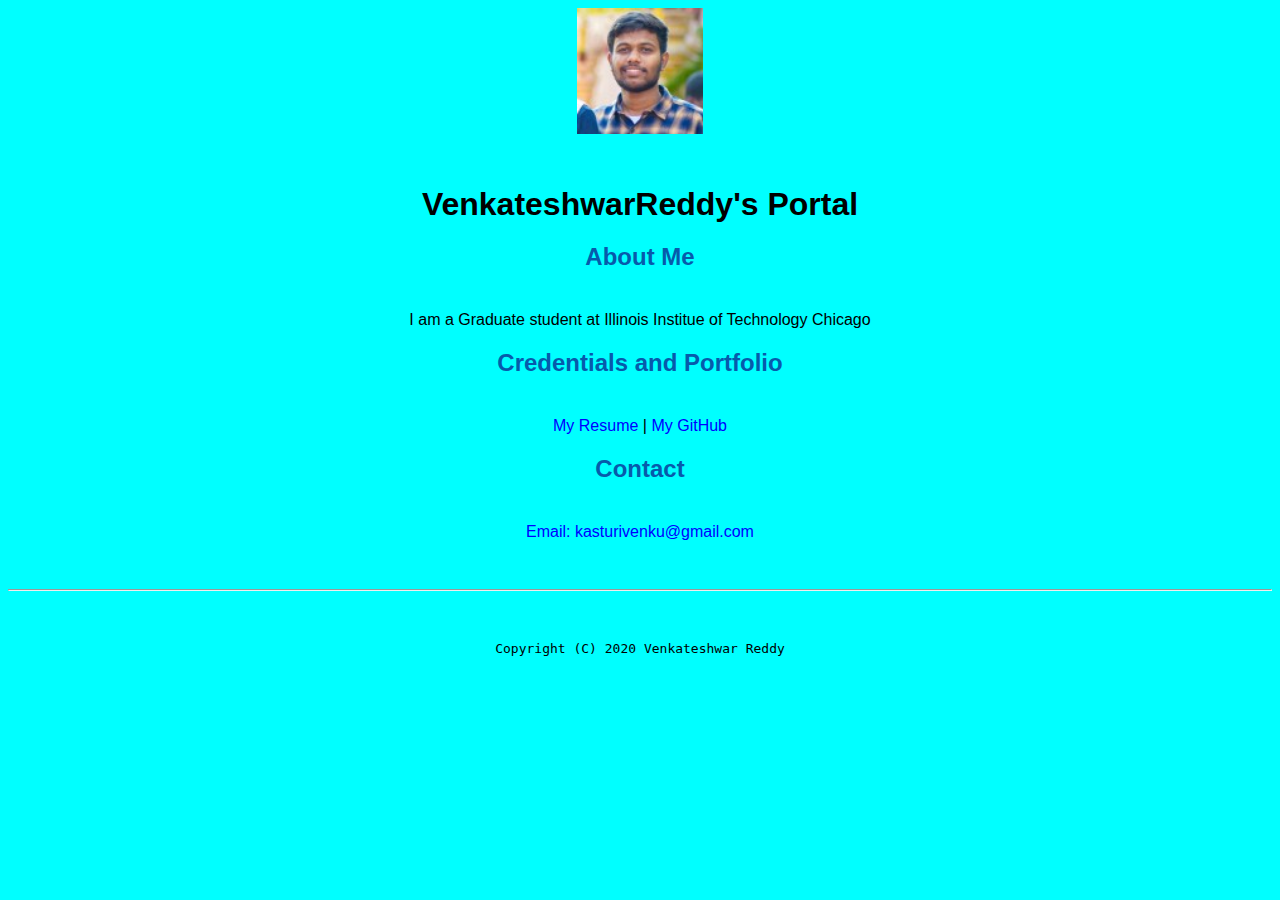
<file: index.html>
<!doctype html>

<html lang="en">

  <header>
 <title>Venkateshwar_Reddy </title>
 <link rel="stylesheet" href="css/master.css">
 <link rel="FaviconIcon" href="favicon.ico" type="image/x-icon">
 <link rel="shortcut" href="favicon.ico" type="image/x-icon">
 <meta name="viewport" content="width=device-width, initial-scale=1, shrink-to-fit=no">
 <meta name="name" content="Venkateshwar Reddy's portal">
 <meta name="robots" content="noindex, nofollow">
  </header>

  <body>
    <img src="images/0.jfif" width="10%" alt="banner">
  <h1>VenkateshwarReddy's Portal</h1>
  <h2>About Me</h2>
  <p>I am a Graduate student at Illinois Institue of Technology Chicago<p>
    
   
    <h2>Credentials and Portfolio</h2>

    <p><a href="resume.html">My Resume</a> |<a href="https://github.com/VenkateshwarReddy9" target="_blank"> My GitHub</a><p>
    <h2>Contact</h2>

    <p><a href="mailto:kasturivenku@gmail.com"> Email: kasturivenku@gmail.com</a><p>
  </body>

  <footer>
     <hr>
     <code>Copyright (C) 2020 Venkateshwar Reddy </code>
  </footer>

</html>
</file>
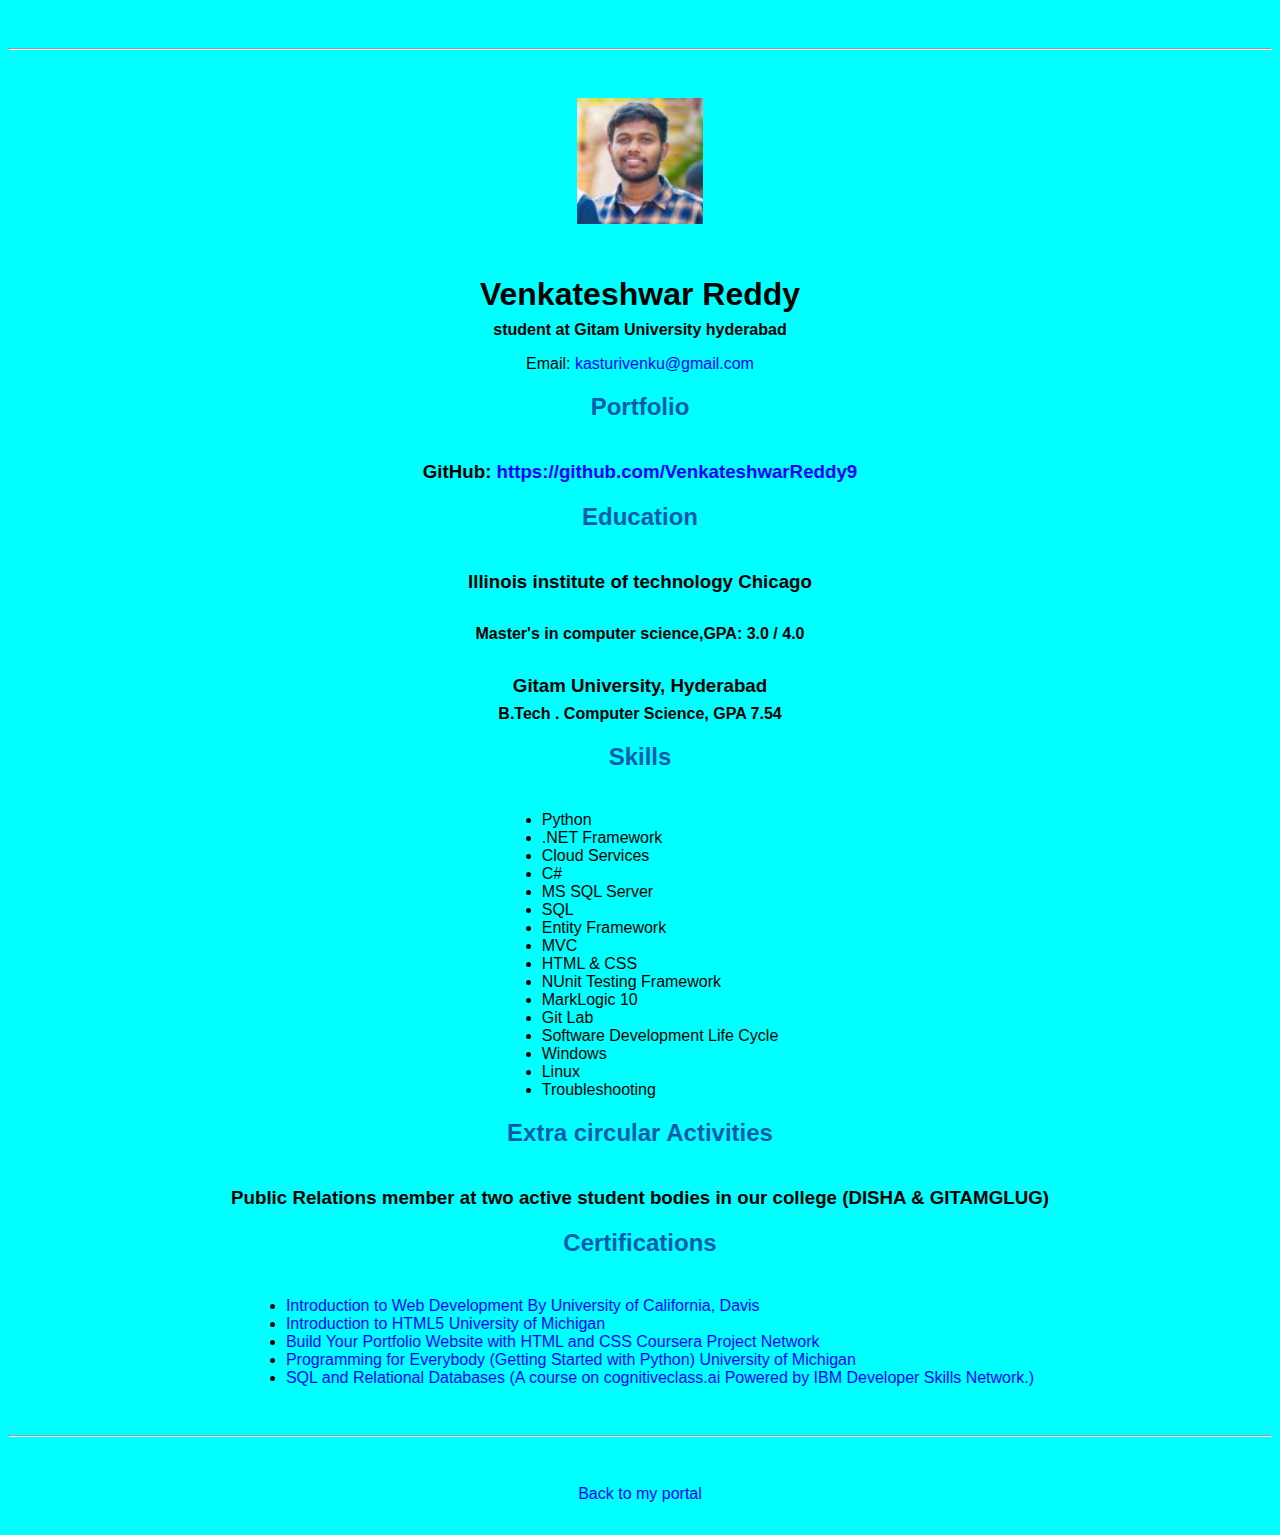
<file: resume.html>
<!doctype html>

<html lang="en">

  <header>
    <title>Venkateshwar Reddy's Resume</title>
     <link rel="stylesheet" href="css/master.css">
     <link rel="FaviconIcon" href="favicon.ico" type="image/x-icon">
     <link rel="shortcut" href="favicon.ico" type="image/x-icon">
     <meta name="viewport" content="width=device-width, initial-scale=1, shrink-to-fit=no">
     <meta name="name" content="Venkateshwar Reddy's portal">
     <meta name="robots" content="noindex, nofollow">
  </header>

  <body>
    <hr>

    <img src="images/0.jfif" alt="Display picture" width="10%">

    <h1>Venkateshwar Reddy</h1>
    <h4>student at Gitam University hyderabad</h4>

    <p>Email: <a href="mailto:kasturivenku@gmail.com" target="_blank">kasturivenku@gmail.com</a></p>

    <h2>Portfolio</h2>
      <h3>GitHub: <a href="https://github.com/VenkateshwarReddy9" target="_blank">https://github.com/VenkateshwarReddy9</a></h3>

    <h2>Education</h2>

    <h3>Illinois institute of technology Chicago<h3>
	    <h4>Master's in computer science,GPA: 3.0 / 4.0</h4>

    <h3>Gitam University, Hyderabad</h3>
    <h4>B.Tech . Computer Science, GPA 7.54</h4>
    
     <section id="skills">
    <h2>Skills</h2>
    <ul>
        <li>Python</li>
        <li>.NET Framework</li>
        <li>Cloud Services</li>
        <li>C#</li>
        <li>MS SQL Server</li>
        <li>SQL</li>
        <li>Entity Framework</li>
        <li>MVC</li>
        <li>HTML & CSS</li>
        <li>NUnit Testing Framework</li>
        <li>MarkLogic 10</li>
        <li>Git Lab</li>
        <li>Software Development Life Cycle</li>
        <li>Windows</li>
        <li>Linux</li>
        <li>Troubleshooting</li>
    </ul>
</section>
     <h2>Extra circular Activities</h2>
     <h3>Public Relations member at two active student bodies in our college (DISHA & GITAMGLUG)</h3>

     <h2>Certifications</h2>
	 <ul>
     <li><a href="https://coursera.org/share/2b46ba116090e1de1e440debb9149a9d">Introduction to Web Development By
       University of California, Davis </a></li>
      <li><a href="https://coursera.org/share/fd8c6bbe9a63d0e2a1660bb084dc2bb3">Introduction to HTML5
University of Michigan</a></li>
<li><a href="https://coursera.org/share/95b3d6340bc9e64e4fd8271edfaa6570">Build Your Portfolio Website with HTML and CSS
Coursera Project Network</a></li>
<li><a href="https://coursera.org/share/e54dc4f1f0e69fecf59d81000f7075d5">Programming for Everybody (Getting Started with Python)
University of Michigan</a></li>
		 
	<li><a href ="https://courses.cognitiveclass.ai/certificates/42304b9590884f45946c2e086b53f79e"> SQL and Relational Databases (A course on cognitiveclass.ai

		Powered by IBM Developer Skills Network.)</a></li>
</ul>
  </body>

  <footer>
  <hr>
  <p><a href="index.html">Back to my portal</a><p>
  </footer>

</html>
</file>
<file: css/master.css>
/* Cascading stylesheet for the website */

/* Text inside these asterisks and slashes are comments for human */

  a {
    color: blue;
    text-decoration: none; 
  }

  a:hover {
    color: red;
    text-decoration: none; 
  }

  body {
   background-color: aqua;
   color:black;
   font-family: Arial, Helvetica, sans-serif;
   text-align: center;
    
   }

  footer {
    margin-top: 2rem;
    margin-bottom: 2rem;
  }

  h1 {
    margin-bottom: 0.5rem;
    margin-top: 3rem;
   }

  h2 {
    color:#075AAB;
    margin-top=2.5rem;
     margin-bottom:2.5rem;
   }

  h3 {
    margin-bottom: 0;
    margin-top: 2rem;
  }

  h4 {
    margin-bottom: 1rem;
    margin-top: 0.5rem;
  }

  h5 {
    margin-top: 0.5rem;
  }

  hr {
    margin-bottom: 3rem;
    margin-top: 3rem;
  }

  
  ul {
    display: table;
    margin: 0 auto;
    text-align: left;
  }
</file>
